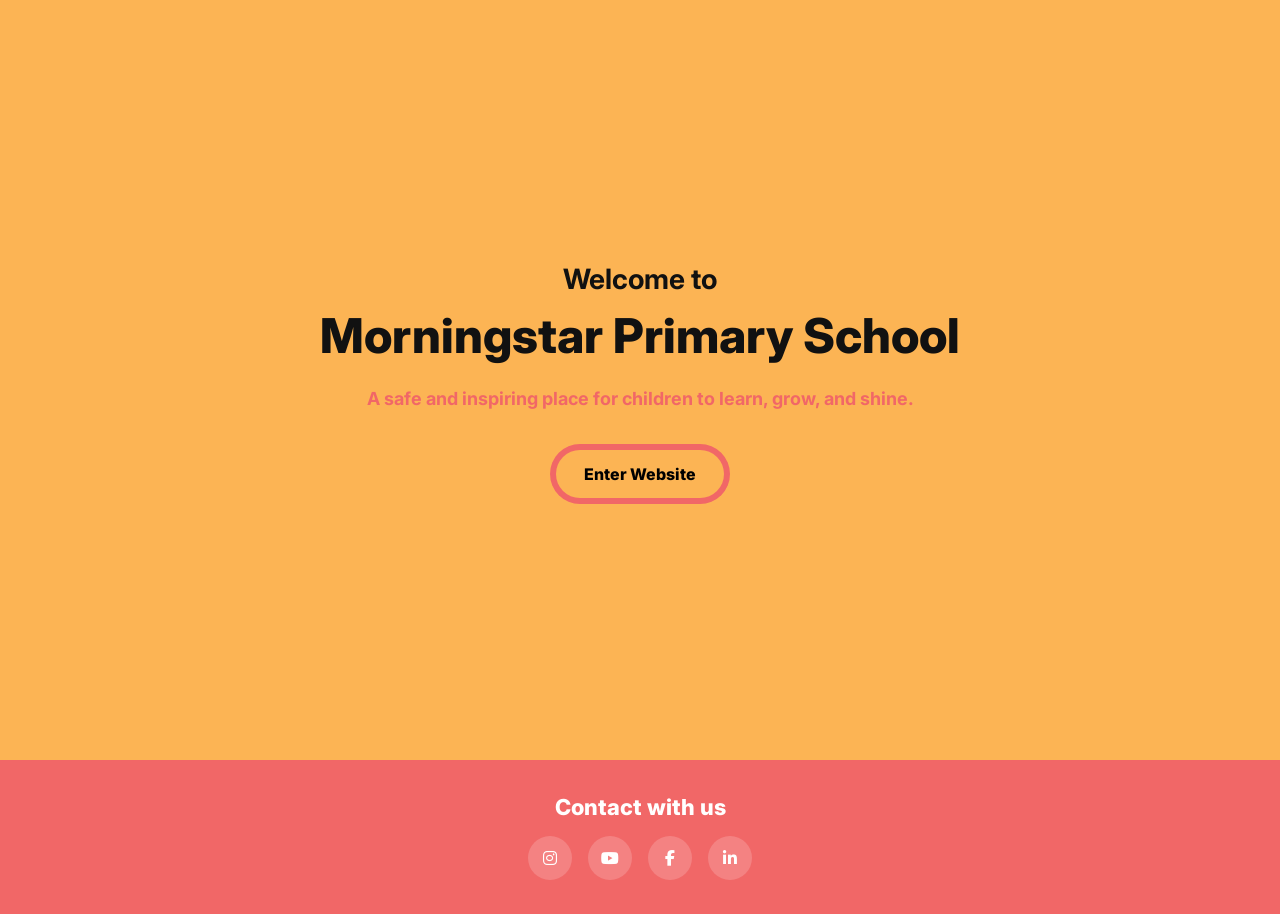
<file: frontend/index.html>
<!DOCTYPE html>
<html lang="en">
<head>
  <meta charset="UTF-8">
  <meta name="viewport" content="width=device-width, initial-scale=1.0">
  <title>Welcome | Morningstar Primary School</title>


  <link rel="preconnect" href="https://fonts.googleapis.com">
  <link rel="preconnect" href="https://fonts.gstatic.com" crossorigin>
  <link href="https://fonts.googleapis.com/css2?family=Inter:wght@400;700;800&display=swap" rel="stylesheet">
  <link rel="stylesheet" href="https://cdnjs.cloudflare.com/ajax/libs/font-awesome/6.5.1/css/all.min.css"/>
  <link rel="stylesheet" href="index.css">
</head>
<body>

 
  <main class="welcome">
    <div class="welcome-inner">

      <h1 class="welcome-title">Welcome to</h1>
      <h2 class="welcome-school">Morningstar Primary School</h2>

      <p class="welcome-text">
        A safe and inspiring place for children to learn, grow, and shine.
      </p>

      <a href="homepage.php" class="pill-btn">
        Enter Website
      </a>

    </div>
  </main>

  <!-- ===== FOOTER ===== -->
 <footer class="site-footer">
    <div class="container footer-inner">
      <h2 class="footer-title">Contact with us</h2>

      <div class="social">
        <a class="social-link" href="#" aria-label="Instagram"><i class="fa-brands fa-instagram"></i></a>
        <a class="social-link" href="#" aria-label="YouTube"><i class="fa-brands fa-youtube"></i></a>
        <a class="social-link" href="#" aria-label="Facebook"><i class="fa-brands fa-facebook-f"></i></a>
        <a class="social-link" href="#" aria-label="LinkedIn"><i class="fa-brands fa-linkedin-in"></i></a>
      </div>
    </div>
  </footer>

</body>
</html>
</file>
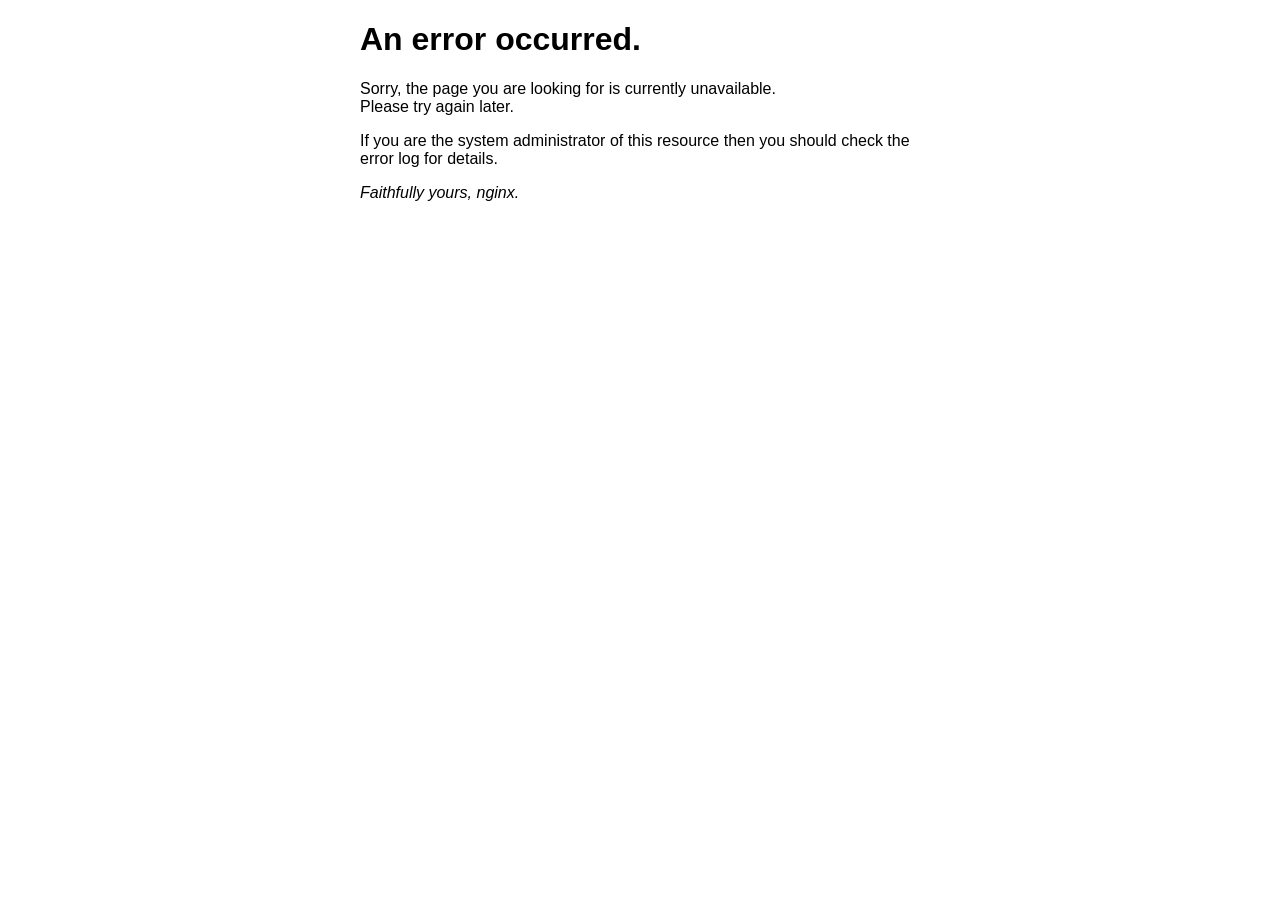
<file: frontend/50x.html>
<!DOCTYPE html>
<html>
<head>
<title>Error</title>
<style>
html { color-scheme: light dark; }
body { width: 35em; margin: 0 auto;
font-family: Tahoma, Verdana, Arial, sans-serif; }
</style>
</head>
<body>
<h1>An error occurred.</h1>
<p>Sorry, the page you are looking for is currently unavailable.<br/>
Please try again later.</p>
<p>If you are the system administrator of this resource then you should check
the error log for details.</p>
<p><em>Faithfully yours, nginx.</em></p>
</body>
</html>
</file>
<file: frontend/index.css>
:root{
  --orange: #FF9B17;
  --yellow:  #FCB454;
  --red:     #F16767;
  --white:   #ffffff;
  --text:    #111111;
}

*{
  box-sizing: border-box;
}

body{
  margin: 0;
  font-family: "Inter", system-ui, -apple-system, Segoe UI, Roboto, Arial, sans-serif;
  color: var(--text);
}
.container{
  width: min(1100px, 92%);
  margin-inline: auto;
}


.welcome{
  min-height: calc(100vh - 140px);
  background: var(--yellow);
  display: flex;
  align-items: center;
  justify-content: center;
  text-align: center;
  padding: 60px 16px;
}

.welcome-inner{
  max-width: 680px;
}

.welcome-title{
  margin: 0;
  font-size: 28px;
  font-weight: 700;
}

.welcome-school{
  margin: 10px 0 20px;
  font-size: clamp(32px, 4vw, 48px);
  font-weight: 800;
}

.welcome-text{
  margin: 0 0 36px;
  color: var(--red);
  font-weight: 700;
  font-size: 18px;
  line-height: 1.6;
}


.pill-btn{
  display: inline-flex;
  align-items: center;
  justify-content: center;
  text-decoration: none;

  background: var(--yellow);
  color: #000;
  font-weight: 800;

  padding: 14px 28px;
  border-radius: 999px;

  box-shadow: 0 0 0 6px var(--red);
  transition: transform 180ms ease, box-shadow 180ms ease;
}

.pill-btn:hover{
  transform: translateY(-2px);
  box-shadow: 0 0 0 8px var(--red);
}


.site-footer{
  background: var(--red);
  color: var(--white);
  padding: 34px 0;
}

.footer-inner{
  text-align: center;
}

.footer-title{
  margin: 0 0 16px;
  font-size: 22px;
  font-weight: 800;
}

.social{
  display: flex;
  justify-content: center;
  gap: 16px;
}

.social-link{
  width: 44px;
  height: 44px;
  border-radius: 999px;
  display: inline-flex;
  align-items: center;
  justify-content: center;

  background: rgba(255,255,255,0.18);
  color: var(--white);
  text-decoration: none;

  transition: transform 180ms ease, background-color 180ms ease;
}

.social-link:hover{
  transform: translateY(-2px);
  background: rgba(255,255,255,0.28);
}
</file>
